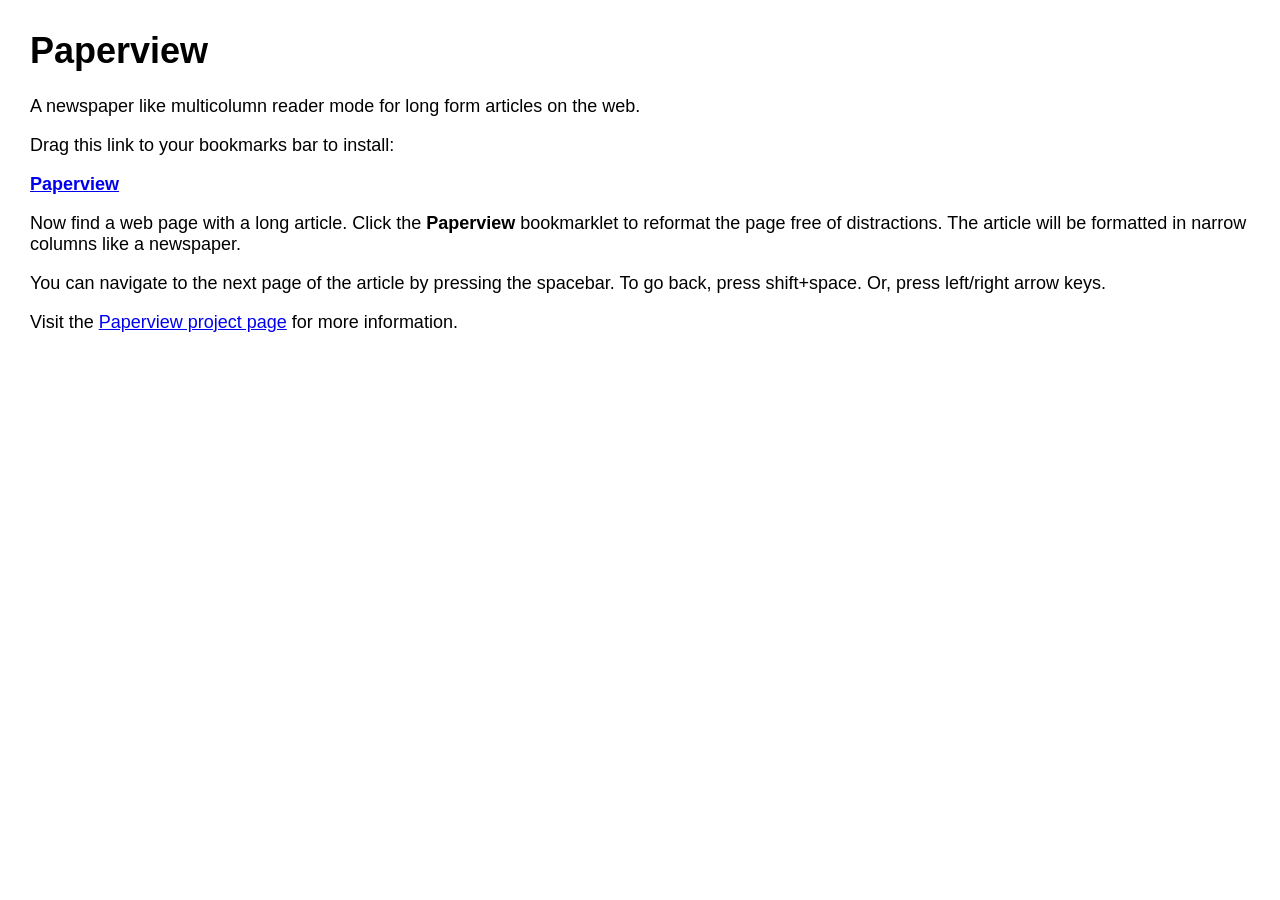
<file: index.html>
<html>

<head>
    <title>Paperview</title>
    <style type="text/css">
        body {
            font-family: sans-serif;
            font-size: large;
            margin: 30px;
        }

        .ready {
            border: 1px solid blue;
            padding: 6px;
            border-radius: 6px;
            background: #eef;
        }
    </style>

    <script type="text/javascript" src="paperview.js"></script>

    <script type="module">
        import { minify } from "https://esm.sh/terser@5.49.0";

        // minify paperview.js 
        const minified = await minify(
            `${Paperview.toString()} Paperview();`, 
            { mangle: false }
        );
        const bookmarkletUrl = `javascript: ${minified.code}`;

        // Update button attributes after DOM is loaded
        document.addEventListener("DOMContentLoaded", () => {
            const bookmarkletButton = document.getElementById("bookmarkletLink");
            bookmarkletButton.href = bookmarkletUrl;

            bookmarkletButton.onclick = () => {
                alert("Drag this link to your bookmark bar.");
                return false;
            }

            bookmarkletButton.className = "ready";
        });
    </script>
</head>

<body>

    <hgroup>
        <h1>Paperview</h1>
        <p>A newspaper like multicolumn reader mode for long form articles on the web.</p>
    </hgroup>


    <p>Drag this link to your bookmarks bar to install:</p>

    <p><strong><a href="#" id="bookmarkletLink" title="Drag this link to your bookmark bar.">Paperview</a></strong></p>

    <p>Now find a web page with a long article. Click the <strong>Paperview</strong> bookmarklet to reformat the page
        free of distractions. The article will be formatted in narrow columns like a newspaper.</p>
    <p>You can navigate to the next page of the article by pressing the spacebar. To go back, press shift+space. Or,
        press left/right arrow keys.</p>

    <p>Visit the <a href="https://github.com/charsi/paperview">Paperview project page</a> for more information.</p>

</body>

</html>
</file>
